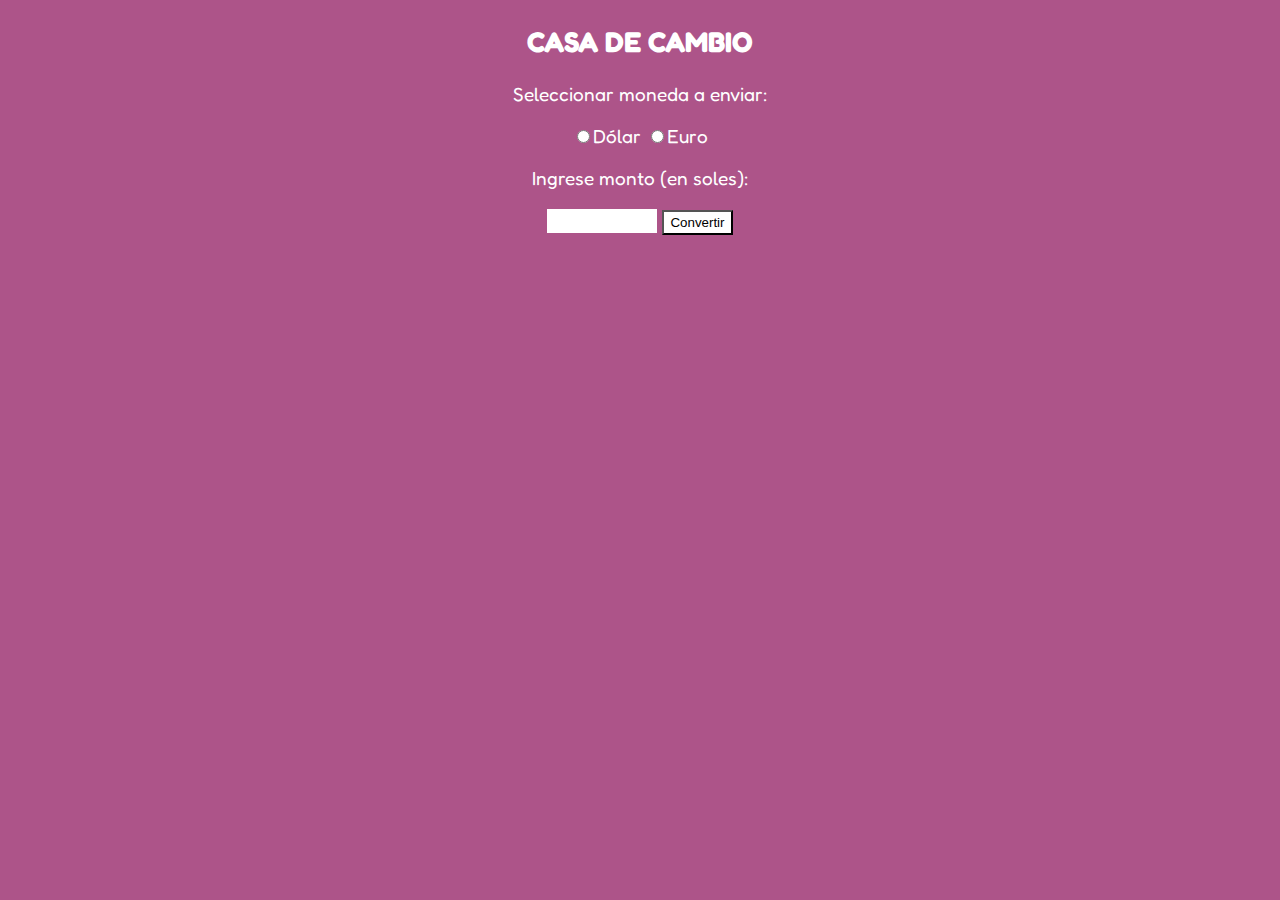
<file: index.html>
<!DOCTYPE html>
<html>
<head>
	<meta charset="utf-8">
	<meta http-equiv="X-UA-Compatible" content="IR-edge">
	<title>Lab 4</title>
	<link href="https://fonts.googleapis.com/css2?family=Fredoka:wght@300&family=Hubballi&family=Poppins:wght@200;400&display=swap" rel="stylesheet">
	<script type="text/javascript" src="script.js">	</script>
	<link rel="stylesheet" href="styles.css">
</head>

<body>

<content>
	
	<div>
		<form class="formulario">
		<h2>CASA DE CAMBIO </h2>
		<p>Seleccionar moneda a enviar:</p>
            <input type="radio" name="eleccion" id="uno">Dólar   
			<input type="radio" name="eleccion" id="dos">Euro
			<p>Ingrese monto (en soles):</p>
        	<input type="number" id="valor" min="1" max="100000" >
        	<button type="button" id="cotizador" value="Cotizar" onclick="convertir()">Convertir</button>
        </form>
    </div>
</content>
</body>
</html>
</file>
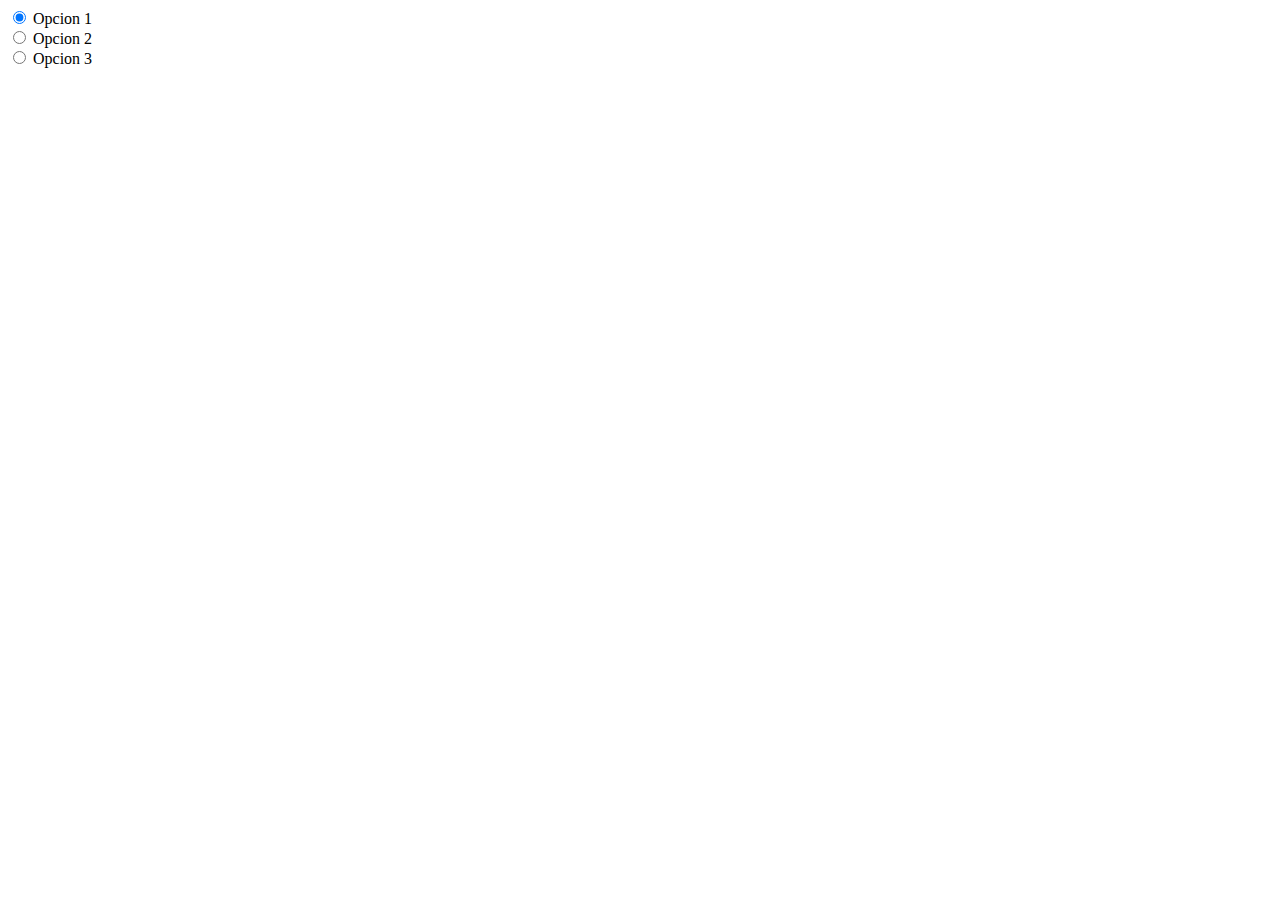
<file: Actividades 1 - 4/3.html>
<!DOCTYPE html>
<html>
<head>
	<title>Lab 4</title>
	
</head>

<body>
	<input type="radio" name="eleccion" value="opcion1" checked onclick="muestraOpcion()"> Opcion 1<br/>
	<input type="radio" name="eleccion" value="opcion2"  onclick="muestraOpcion()"> Opcion 2<br/>
	<input type="radio" name="eleccion" value="opcion3" onclick="muestraOpcion()"> Opcion 3<br/>

	<script>
		function muestraOpcion() {
			var opciones = document.getElementsByTagName('eleccion');
			console.log(opciones);
			for (let i = 0; i <opciones.length; i++) {
				if (opciones[i].checked) {
					alert(opciones[i].value);
				}
			}
		}
	</script>

</body>
</html>
</file>
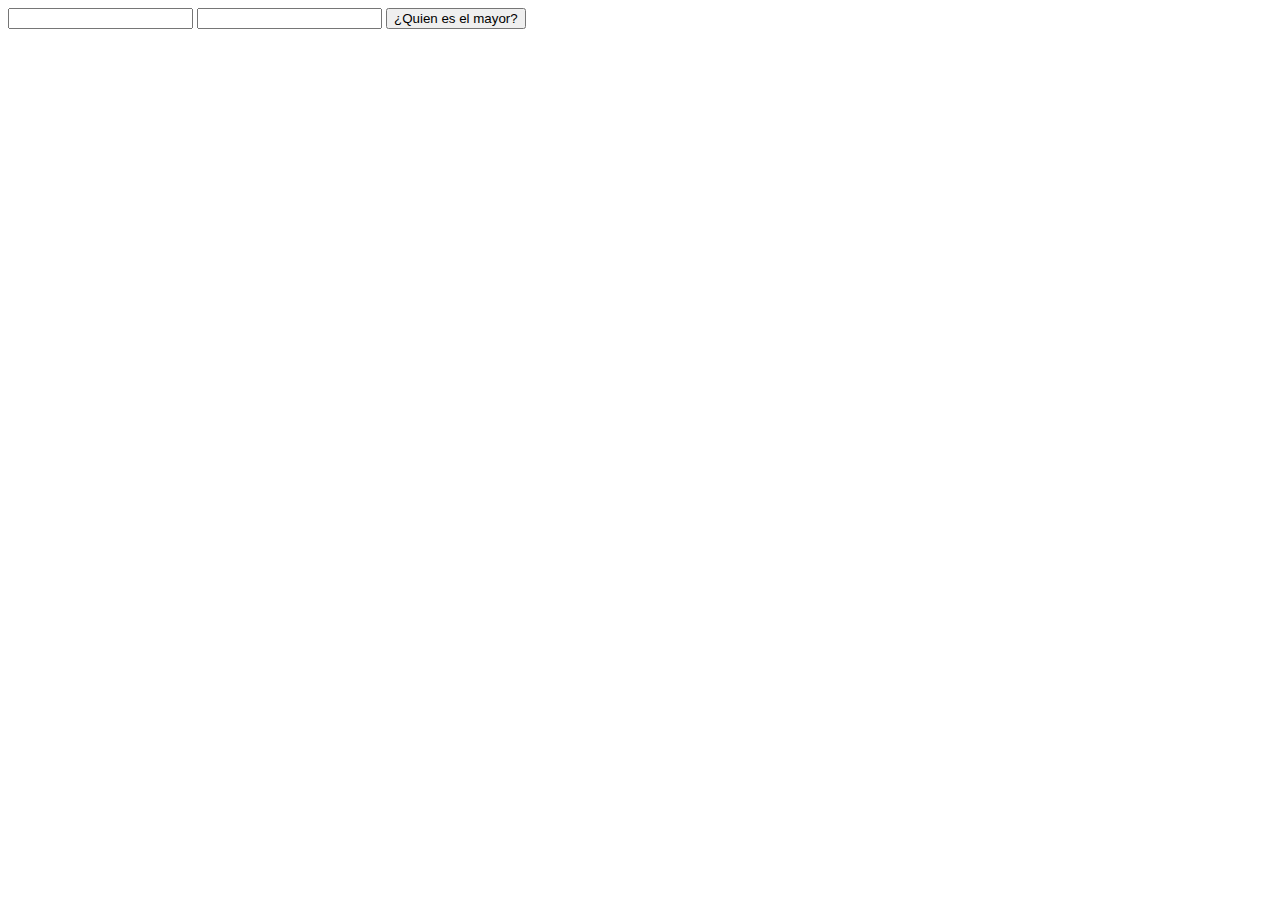
<file: Actividades 1 - 4/4.html>
<!DOCTYPE html>
<html>
	<head>
		<meta charset="utf-8">
		<title>Lab 4</title>
		<script>
			function mayorNum() {
				var num1 = parseInt(document.getElemntById("num1").value);
				var num2 = parseInt(document.getElemntById("num2").value);
				if (num1 && num2){
					if (num1 >= num2) {
						if (num2 == num2) {
							alert("Los numeros son iguales")
						} else {
							alert("El num1 es mayor")
						}
					} else{
						alert("El num2 es mayor")
					}
				} else{
					alert("Uno de los numeros no se relleno")
				}
			}
		</script>
	</head>

	<body>
		<form>
			<input type="text" id="num1" />
			<input type="text" id="num2" />
			<button type="button" onclick="mayorNum()">¿Quien es el mayor?</button>
		</form>
	</body>

</html>
</file>
<file: styles.css>
*{
	background-color: #ad5489;
}

body{
	font-family: 'Fredoka', sans-serif;
	color: white;
}

h2{
	text-align: center;
}


.formulario {
	margin: 20px;
	font-size: 19px;
	text-align: center;	
}

#valor{
	font-size: 19px;
	border: none;
	background-color: white;
	color: black;
}

#cotizador{
	height: 25px;
	background-color: white;
	color: black;
}
</file>
